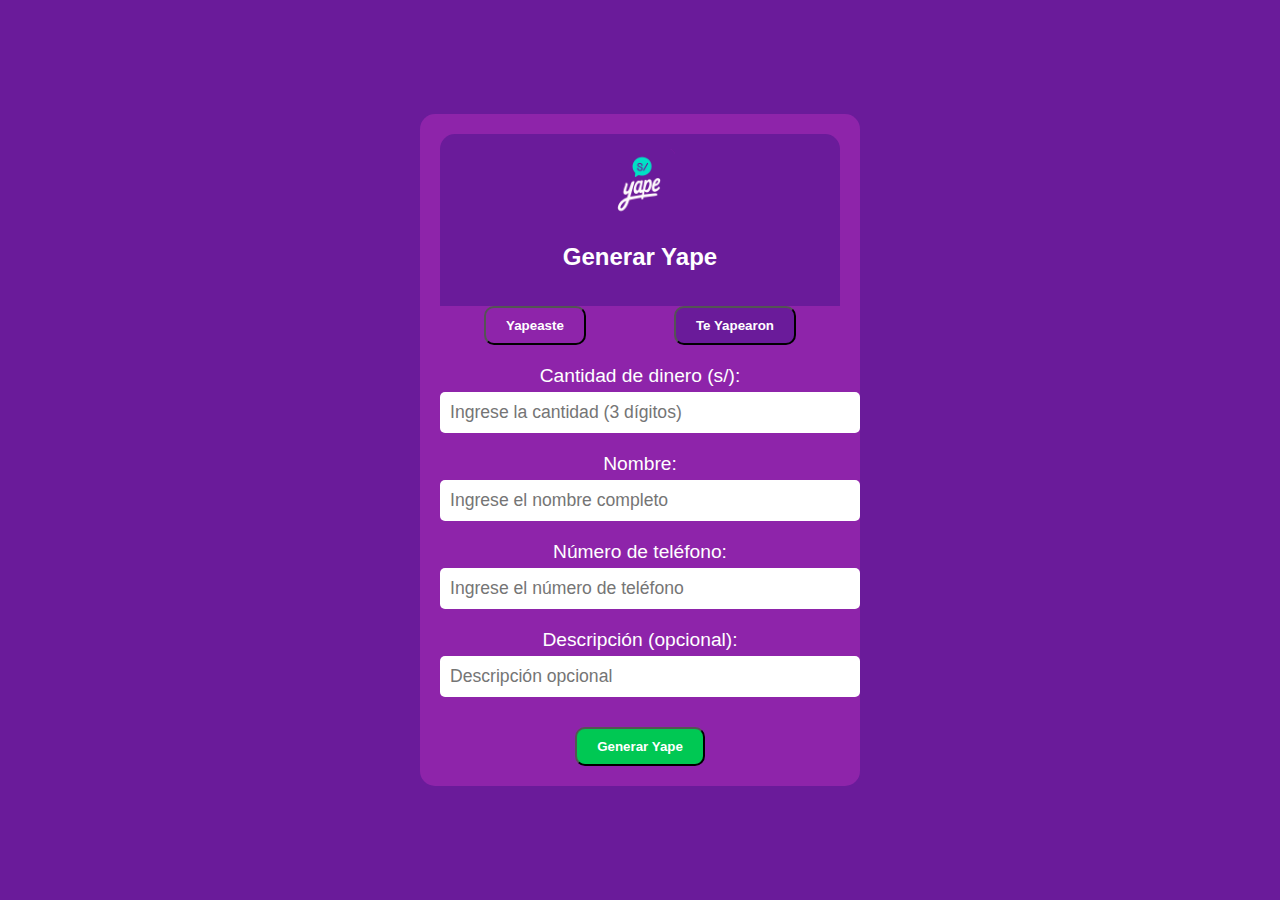
<file: index.html>
<!DOCTYPE html>
<html lang="es">
<head>
    <meta charset="UTF-8">
    <meta name="viewport" content="width=device-width, initial-scale=1.0">
    <title>Generar Yape</title>
    <style>
        body {
            font-family: Arial, sans-serif;
            background-color: #6A1B9A;
            color: white;
            margin: 0;
            display: flex;
            justify-content: center;
            align-items: center;
            height: 100vh;
        }
        .container {
            background-color: #8E24AA;
            width: 80%;
            max-width: 400px;
            padding: 20px;
            border-radius: 15px;
            text-align: center;
        }
        .header {
            background-color: #6A1B9A;
            padding: 15px;
            border-top-left-radius: 15px;
            border-top-right-radius: 15px;
        }
        .header img {
            width: 70px;
        }
        .form-group {
            margin: 10px 0;
        }
        .form-group label {
            display: block;
            margin-bottom: 5px;
            font-size: 1.2em;
        }
        .form-group input {
            width: 100%;
            padding: 10px;
            border: none;
            border-radius: 5px;
            margin-bottom: 10px;
            font-size: 1.1em;
        }
        .buttons {
            display: flex;
            justify-content: space-around;
            margin-top: 20px;
        }
        .button {
            background-color: #00C853;
            padding: 10px 20px;
            border-radius: 10px;
            color: white;
            text-decoration: none;
            font-weight: bold;
            cursor: pointer;
        }
        .action-buttons {
            display: flex;
            justify-content: space-around;
            margin-bottom: 20px;
        }
        .action-button {
            background-color: #6A1B9A;
            padding: 10px 20px;
            border-radius: 10px;
            color: white;
            font-weight: bold;
            cursor: pointer;
            transition: background-color 0.3s;
        }
        .action-button.selected {
            background-color: #8E24AA;
        }
    </style>
</head>
<body>
    <div class="container">
        <div class="header">
            <img src="yape-logo.png" alt="Yape Logo">
            <h2>Generar Yape</h2>
        </div>
        <div class="action-buttons">
            <button id="yapeaste-button" class="action-button selected" onclick="setAction('yapeaste')">Yapeaste</button>
            <button id="te-yapearon-button" class="action-button" onclick="setAction('te_yapearon')">Te Yapearon</button>
        </div>
        <div class="form-group">
            <label for="cantidad">Cantidad de dinero (s/):</label>
            <input type="text" id="cantidad" pattern="[0-9]{3}" maxlength="3" placeholder="Ingrese la cantidad (3 dígitos)" required>
        </div>
        <div class="form-group">
            <label for="nombre">Nombre:</label>
            <input type="text" id="nombre" placeholder="Ingrese el nombre completo" required>
        </div>
        <div class="form-group">
            <label for="telefono">Número de teléfono:</label>
            <input type="tel" id="telefono" pattern="[0-9]{3}" maxlength="3" placeholder="Ingrese el número de teléfono" required>
        </div>
        <div class="form-group">
            <label for="descripcion">Descripción (opcional):</label>
            <input type="text" id="descripcion" placeholder="Descripción opcional">
        </div>
        <div class="buttons">
            <button class="button" onclick="generarRecibo()">Generar Yape</button>
        </div>
    </div>
    <script>
        let accion = 'yapeaste';

        function setAction(selectedAction) {
            accion = selectedAction;

            // Remover la clase 'selected' de todos los botones de acción
            document.querySelectorAll('.action-button').forEach(button => {
                button.classList.remove('selected');
            });

            // Agregar la clase 'selected' al botón presionado
            const selectedButton = document.getElementById(`${selectedAction}-button`);
            if (selectedButton) {
                selectedButton.classList.add('selected');
            } else {
                console.error(`Botón con id '${selectedAction}-button' no encontrado`);
            }
        }

        function generarRecibo() {
            const cantidad = document.getElementById('cantidad').value;
            const nombre = document.getElementById('nombre').value;
            const telefono = document.getElementById('telefono').value;
            const descripcion = document.getElementById('descripcion').value || '';

            if (cantidad && nombre && telefono) {
                const fecha = new Date().toISOString();
                const numeroOperacion = Math.floor(Math.random() * 1000000000);

                const queryString = `?cantidad=${cantidad}&nombre=${encodeURIComponent(nombre)}&telefono=${encodeURIComponent(telefono)}&fecha=${encodeURIComponent(fecha)}&operacion=${numeroOperacion}&descripcion=${encodeURIComponent(descripcion)}&accion=${accion}`;
                window.location.href = `recibo.html${queryString}`;
            } else {
                alert('Por favor, complete todos los campos.');
            }
        }
    </script>
</body>
</html>
</file>
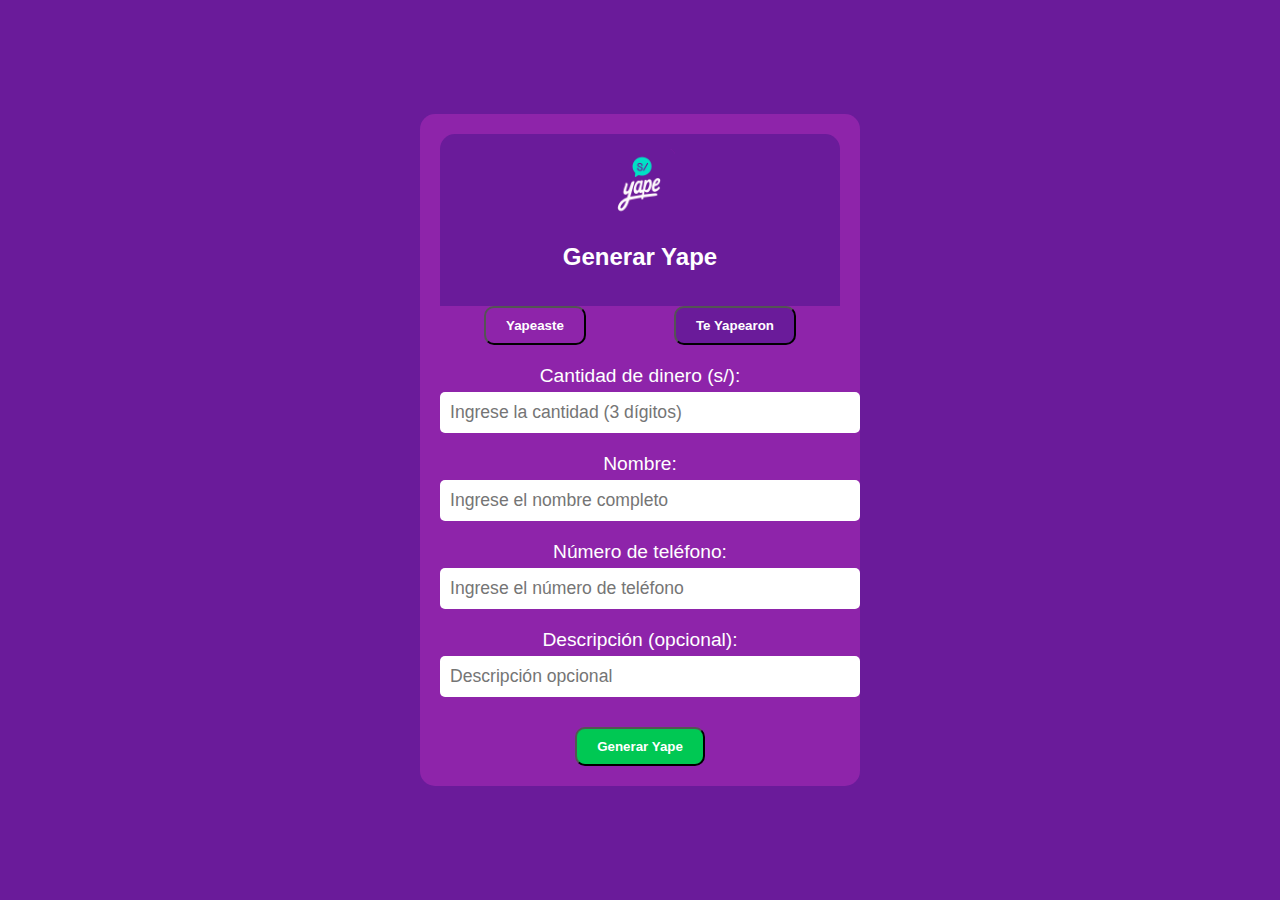
<file: form.html>
<!DOCTYPE html>
<html lang="es">
<head>
    <meta charset="UTF-8">
    <meta name="viewport" content="width=device-width, initial-scale=1.0">
    <title>Generar Yape</title>
    <style>
        body {
            font-family: Arial, sans-serif;
            background-color: #6A1B9A;
            color: white;
            margin: 0;
            display: flex;
            justify-content: center;
            align-items: center;
            height: 100vh;
        }
        .container {
            background-color: #8E24AA;
            width: 80%;
            max-width: 400px;
            padding: 20px;
            border-radius: 15px;
            text-align: center;
        }
        .header {
            background-color: #6A1B9A;
            padding: 15px;
            border-top-left-radius: 15px;
            border-top-right-radius: 15px;
        }
        .header img {
            width: 70px;
        }
        .form-group {
            margin: 10px 0;
        }
        .form-group label {
            display: block;
            margin-bottom: 5px;
            font-size: 1.2em;
        }
        .form-group input {
            width: 100%;
            padding: 10px;
            border: none;
            border-radius: 5px;
            margin-bottom: 10px;
            font-size: 1.1em;
        }
        .buttons {
            display: flex;
            justify-content: space-around;
            margin-top: 20px;
        }
        .button {
            background-color: #00C853;
            padding: 10px 20px;
            border-radius: 10px;
            color: white;
            text-decoration: none;
            font-weight: bold;
            cursor: pointer;
        }
        .action-buttons {
            display: flex;
            justify-content: space-around;
            margin-bottom: 20px;
        }
        .action-button {
            background-color: #6A1B9A;
            padding: 10px 20px;
            border-radius: 10px;
            color: white;
            font-weight: bold;
            cursor: pointer;
            transition: background-color 0.3s;
        }
        .action-button.selected {
            background-color: #8E24AA;
        }
    </style>
</head>
<body>
    <div class="container">
        <div class="header">
            <img src="yape-logo.png" alt="Yape Logo">
            <h2>Generar Yape</h2>
        </div>
        <div class="action-buttons">
            <button id="yapeaste-button" class="action-button selected" onclick="setAction('yapeaste')">Yapeaste</button>
            <button id="te-yapearon-button" class="action-button" onclick="setAction('te_yapearon')">Te Yapearon</button>
        </div>
        <div class="form-group">
            <label for="cantidad">Cantidad de dinero (s/):</label>
            <input type="text" id="cantidad" pattern="[0-9]{3}" maxlength="3" placeholder="Ingrese la cantidad (3 dígitos)" required>
        </div>
        <div class="form-group">
            <label for="nombre">Nombre:</label>
            <input type="text" id="nombre" placeholder="Ingrese el nombre completo" required>
        </div>
        <div class="form-group">
            <label for="telefono">Número de teléfono:</label>
            <input type="tel" id="telefono" pattern="[0-9]{3}" maxlength="3" placeholder="Ingrese el número de teléfono" required>
        </div>
        <div class="form-group">
            <label for="descripcion">Descripción (opcional):</label>
            <input type="text" id="descripcion" placeholder="Descripción opcional">
        </div>
        <div class="buttons">
            <button class="button" onclick="generarRecibo()">Generar Yape</button>
        </div>
    </div>
    <script>
        let accion = 'yapeaste';

        function setAction(selectedAction) {
            accion = selectedAction;

            // Remover la clase 'selected' de todos los botones de acción
            document.querySelectorAll('.action-button').forEach(button => {
                button.classList.remove('selected');
            });

            // Agregar la clase 'selected' al botón presionado
            const selectedButton = document.getElementById(`${selectedAction}-button`);
            if (selectedButton) {
                selectedButton.classList.add('selected');
            } else {
                console.error(`Botón con id '${selectedAction}-button' no encontrado`);
            }
        }

        function generarRecibo() {
            const cantidad = document.getElementById('cantidad').value;
            const nombre = document.getElementById('nombre').value;
            const telefono = document.getElementById('telefono').value;
            const descripcion = document.getElementById('descripcion').value || '';

            if (cantidad && nombre && telefono) {
                const fecha = new Date().toISOString();
                const numeroOperacion = Math.floor(Math.random() * 1000000000);

                const queryString = `?cantidad=${cantidad}&nombre=${encodeURIComponent(nombre)}&telefono=${encodeURIComponent(telefono)}&fecha=${encodeURIComponent(fecha)}&operacion=${numeroOperacion}&descripcion=${encodeURIComponent(descripcion)}&accion=${accion}`;
                window.location.href = `recibo.html${queryString}`;
            } else {
                alert('Por favor, complete todos los campos.');
            }
        }
    </script>
</body>
</html>
</file>
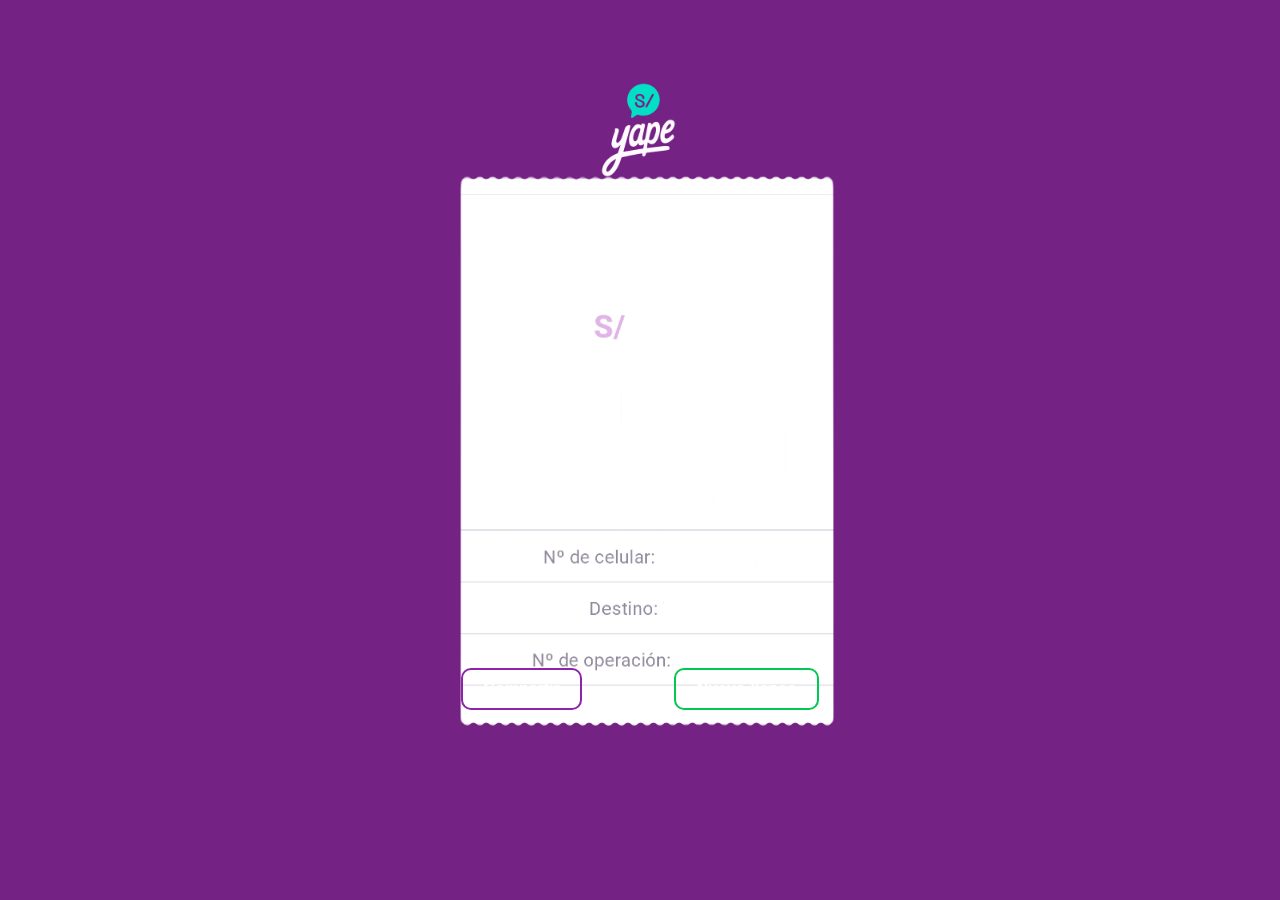
<file: recibo.html>
<!DOCTYPE html>
<html lang="es">
<head>
    <meta charset="UTF-8">
    <meta name="viewport" content="width=device-width, initial-scale=1.0">
    <title>Recibo Yape</title>
    <link rel="stylesheet" href="estilos.css"> <!-- Asegúrate de que la ruta sea correcta -->
    <style>
        /* Estilos específicos para adaptar el diseño en diferentes dispositivos */
        .detalles {
            margin-top: 2rem; /* Ajuste de margen usando rem para adaptabilidad */
        }
        
        /* Ajuste de tamaño del texto para dispositivos móviles */
        @media (max-width: 600px) {
            .recibo {
                font-size: 0.8rem; /* Tamaño de fuente reducido para móviles */
            }
        }

        /* Ajuste de tamaño del texto para pantallas grandes */
        @media (min-width: 1200px) {
            .recibo {
                font-size: 1.2rem; /* Tamaño de fuente mayor para pantallas grandes */
            }
        }
    </style>
</head>
<body>
    <div class="contenedor">
        <div class="contenedor-logo">
            <img src="yape-logo.png" alt="Yape Logo"> <!-- Asegúrate de tener la imagen en la ruta correcta -->
        </div>
        <div class="imagen-fondo" id="imagen-fondo">
            <div class="recibo" id="recibo">
                <!-- Los detalles del recibo se mostrarán aquí -->
            </div>
        </div>
        <div class="contenedor-botones">
            <div class="botones">
                <button class="boton boton-compartir" onclick="compartirRecibo()">Compartir</button>
                <button class="boton boton-nuevo" onclick="nuevoYape()">Nuevo Yapeo</button>
            </div>
        </div>
    </div>
    <script>
        function obtenerParametrosURL() {
            const params = new URLSearchParams(window.location.search);
            return {
                monto: params.get('cantidad'),
                nombre: params.get('nombre'),
                telefono: params.get('telefono'),
                fecha: params.get('fecha'),
                operacion: params.get('operacion'),
                accion: params.get('accion'),
                descripcion: params.get('descripcion')
            };
        }

        function formatearTelefono(telefono) {
            const parteOculta = '*** ***'; // Asteriscos primeros 6 dígitos
            const parteVisible = telefono.slice(-3); // Últimos 3 dígitos del número real
            return parteOculta + ' ' + parteVisible; // Combina ambas partes
        }

        function formatearNumeroOperacion(operacion) {
            return operacion.startsWith('1') ? operacion : '1' + operacion;
        }

        function mostrarRecibo() {
            const { monto, nombre, telefono, fecha, operacion, accion, descripcion } = obtenerParametrosURL();
            const reciboDiv = document.getElementById('recibo');
            const imagenFondoDiv = document.getElementById('imagen-fondo');

            const textoAccion = accion === 'yapeaste' ? '¡Yapeaste!' : '¡Te Yapearon!';
            const telefonoEnmascarado = formatearTelefono(telefono);

            const fechaFormateada = fecha ? new Date(fecha).toLocaleDateString('es-ES', {
                year: 'numeric', month: 'short', day: 'numeric'
            }) + ' - ' + new Date(fecha).toLocaleTimeString('es-ES', { 
                hour: '2-digit', minute: '2-digit', hour12: true 
            }).replace(/(\s)(AM|PM)/gi, ' $2') : '';

            const fechaFormateadaAjustada = fechaFormateada.replace(/(\sAM|PM)/g, (coincidencia) => coincidencia.trim().toLowerCase());

            const numeroOperacionFormateado = formatearNumeroOperacion(operacion);

            const imagenFondo = descripcion ? 'yapeg.png' : 'yapem.png';
            imagenFondoDiv.style.backgroundImage = `url(${imagenFondo})`;

            // Ajuste de texto para nombres largos
            const nombreFormateado = nombre.split(' ').reduce((acumulador, parte, indice) => {
                return indice < 3 ? acumulador + parte + ' ' : acumulador + '<br>' + parte + ' ';
            }, '');

            reciboDiv.innerHTML = `
                <h3>${textoAccion}</h3>
                <p class="monto"><span class="numero-monto">${monto}</span></p> <br>
                <p class="nombre">${nombreFormateado.trim()}</p>
                ${fechaFormateadaAjustada ? `<p class="fecha">${fechaFormateadaAjustada}</p>` : ''} <br>
                ${descripcion ? `<p>${descripcion}</p>` : ''}
                <p class="detalles telefono"><span class="resaltado">${telefonoEnmascarado}</span></p>
                <p class="detalles destino"><span class="resaltado">Yape</span></p>
                <p class="detalles numero-operacion"><span class="resaltado">${numeroOperacionFormateado}</span></p>
            `;
        }

        function compartirRecibo() {
            alert('Función para compartir recibo aún no implementada.');
        }

        function nuevoYape() {
            window.history.back(); // Regresa a la página anterior
        }

        document.addEventListener('DOMContentLoaded', mostrarRecibo);
    </script>
</body>
</html>
</file>
<file: estilos.css>
/* Estilos generales */
body {
    font-family: Arial, sans-serif;
    background-color: #742284; /* Fondo morado */
    color: white;
    margin: 0;
    display: flex;
    flex-direction: column;
    align-items: center;
    justify-content: center;
    height: 100vh;
    text-align: center;
}

.contenedor {
    width: 100%;
    max-width: 450px;
    position: relative;
}

.imagen-fondo {
    background-position: center;
    background-repeat: no-repeat;
    background-size: contain; /* Ajusta la imagen a su tamaño original */
    width: 100%;
    height: 600px; /* Ajusta la altura según sea necesario */
    background-image: url('yapem.png'); /* Imagen de fondo por defecto */
    position: relative;
    color: black;
}

.contenedor-logo {
    position: absolute;
    top: -80px; /* Mueve el logo más arriba */
    left: 50%;
    transform: translateX(-50%);
    z-index: 1;
}

.contenedor-logo img {
    width: 120px; /* Aumenta el tamaño del logo */
}

.recibo {
    color: #742285; /* Color morado para el texto */
    padding: 20px;
    box-sizing: border-box;
    position: absolute;
    top: 100px; /* Mueve el texto más abajo dentro de la imagen */
    left: 50%;
    transform: translateX(-50%);
    width: calc(100% - 40px);
    max-width: 400px;
    z-index: 2;
    background-color: transparent;
    text-align: center; /* Centra el texto y el monto */
}

.recibo h3 {
    font-size: 32px; /* Tamaño mayor para el texto */
    margin-top: 0; /* Ajusta el margen superior */
    color: #742285; /* Color morado para el texto "Yapeaste" o "Te Yapearon" */
}

.recibo p {
    margin: 5px 0;
    font-size: 20px; /* Tamaño mayor para el texto */
}

.recibo .monto {
    font-size: 50px; /* Tamaño mayor para la cantidad */
    font-weight: 600;
    margin: 10px 0;
    color: #71257d; /* Color específico para la cantidad */
}

.recibo .nombre {
    font-size: 28px; /* Tamaño mayor para el nombre */
    font-weight: 600;
    margin: 10px 0;
    color: black; /* Color negro para el nombre */
    word-break: break-word;
    overflow-wrap: break-word;
}

.detalles {
    margin-top: 20px; /* Ajuste de margen superior para los detalles */
    font-size: 18px; /* Tamaño mayor para los detalles */
    color: black; /* Color negro para los detalles */
}

.detalles span {
    margin-top: 10px; /* Margen superior adicional para los detalles */
}

.fecha {
    color: #6b617a; /* Color específico para la fecha y hora */
    font-size: 16px; /* Tamaño mayor para la fecha */
}

.contenedor-botones {
    position: absolute;
    bottom: 40px; /* Baja los botones para que estén más abajo */
    left: 50%;
    transform: translateX(-50%);
    width: 100%;
    max-width: 450px;
    text-align: center;
    z-index: 2;
}

.botones {
    display: flex;
    justify-content: space-around;
    margin-top: 10px;
}

.boton {
    background-color: transparent;
    border: 2px solid white;
    padding: 10px 20px;
    border-radius: 10px;
    color: white;
    text-decoration: none;
    font-weight: bold;
    cursor: pointer;
    font-size: 16px; /* Ajusta el tamaño del texto de los botones */
}

.boton-compartir {
    border-color: #8E24AA;
}

.boton-nuevo {
    border-color: #00C853;
}

/* Estilos específicos para pantallas pequeñas */
@media (max-width: 600px) {
    .recibo {
        top: 100px; /* Mueve el texto más abajo en la versión móvil */
        font-size: 0.8rem; /* Tamaño de fuente reducido para móviles */
    }

    .detalles {
        margin-top: 20px; /* Ajusta el margen superior de los detalles en móviles */
        font-size: 16px; /* Tamaño mayor para los detalles en móviles */
    }

    .detalles span {
        margin-top: 10px; /* Margen superior ajustado para detalles en móviles */
    }

    .fecha {
        font-size: 14px; /* Tamaño mayor para la fecha en móviles */
    }
}

/* Estilos específicos para pantallas grandes */
@media (min-width: 601px) {
    .contenedor-logo {
        top: -80px; /* Mueve el logo más arriba */
        left: 50%;
        transform: translateX(-50%);
    }

    .contenedor-logo img {
        width: 120px; /* Aumenta el tamaño del logo */
    }

    .recibo {
        top: 100px; /* Mueve el texto más abajo dentro de la imagen */
    }

    .recibo h3 {
        font-size: 32px; /* Tamaño mayor para el texto */
        color: #742285; /* Color morado para el texto "Yapeaste" o "Te Yapearon" */
    }

    .recibo p {
        font-size: 20px; /* Tamaño mayor para el texto */
    }

    .recibo .monto {
        font-size: 50px; /* Tamaño mayor para la cantidad */
        color: #71257d; /* Color específico para la cantidad */
    }

    .recibo .nombre {
        font-size: 28px; /* Tamaño mayor para el nombre */
        color: black; /* Color negro para el nombre */
    }

    .detalles {
        margin-top: 20px; /* Ajusta el margen superior de los detalles en PC */
        font-size: 18px; /* Tamaño mayor para los detalles en PC */
        color: black; /* Color negro para los detalles en PC */
    }

    .detalles span {
        margin-top: 10px; /* Margen superior adicional para los detalles en PC */
    }

    .fecha {
        font-size: 16px; /* Tamaño mayor para la fecha en PC */
    }

    .contenedor-botones {
        bottom: 40px; /* Baja los botones para que estén más abajo */
    }
}
</file>
